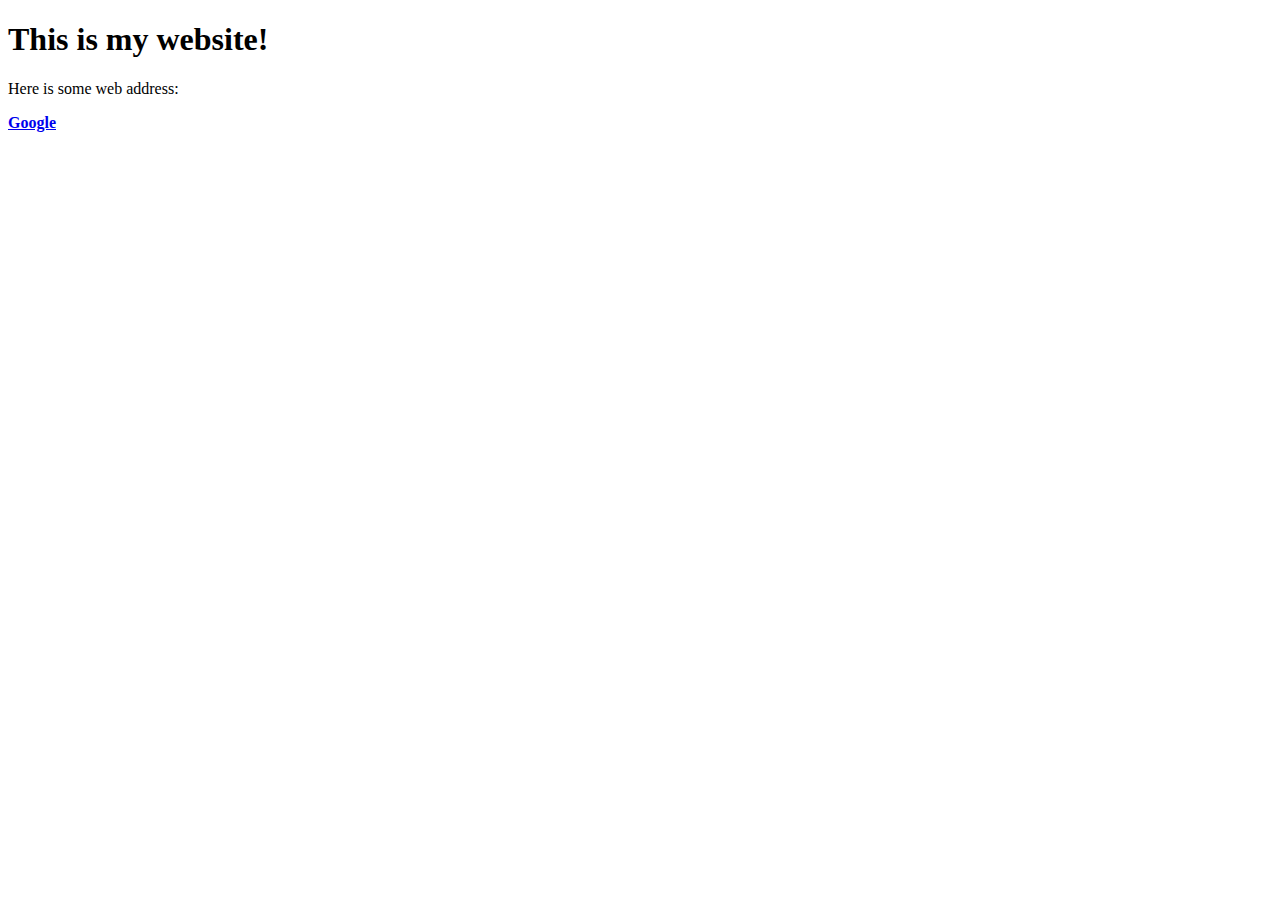
<file: Day-05/index.html>
<!DOCTYPE html>
<html>
<head>
<title>Home Page</title>
</head>
<body>

<h1>This is my website!</h1>

<p>Here is some web address:</p>


<a href="http://www.gooogle.com" target="">
<b>Google</b>
</a>





</body>
</html>
</file>
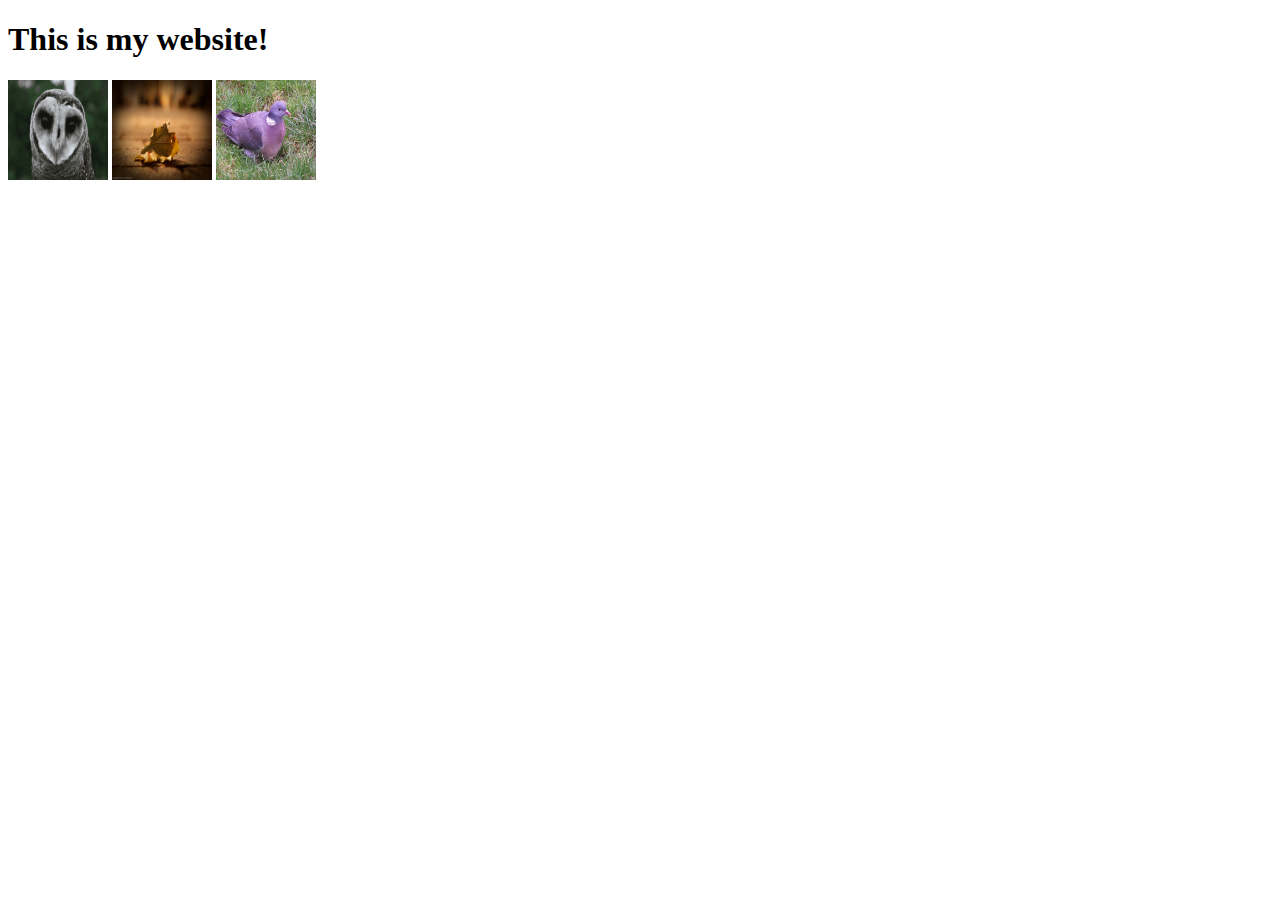
<file: Day-06/index.html>
<!DOCTYPE html>
<html>
<head>
<title>Home Page</title>
</head>
<body>

<h1>This is my website!</h1>

<img src="images/pakhi/vutum_pacha.jpg" width="100" height="100">
<img src="images/pata.jpg" width="100" height="100">
<img src="kobutor/kobutor.jpg" width="100" height="100">




</body>
</html>
</file>
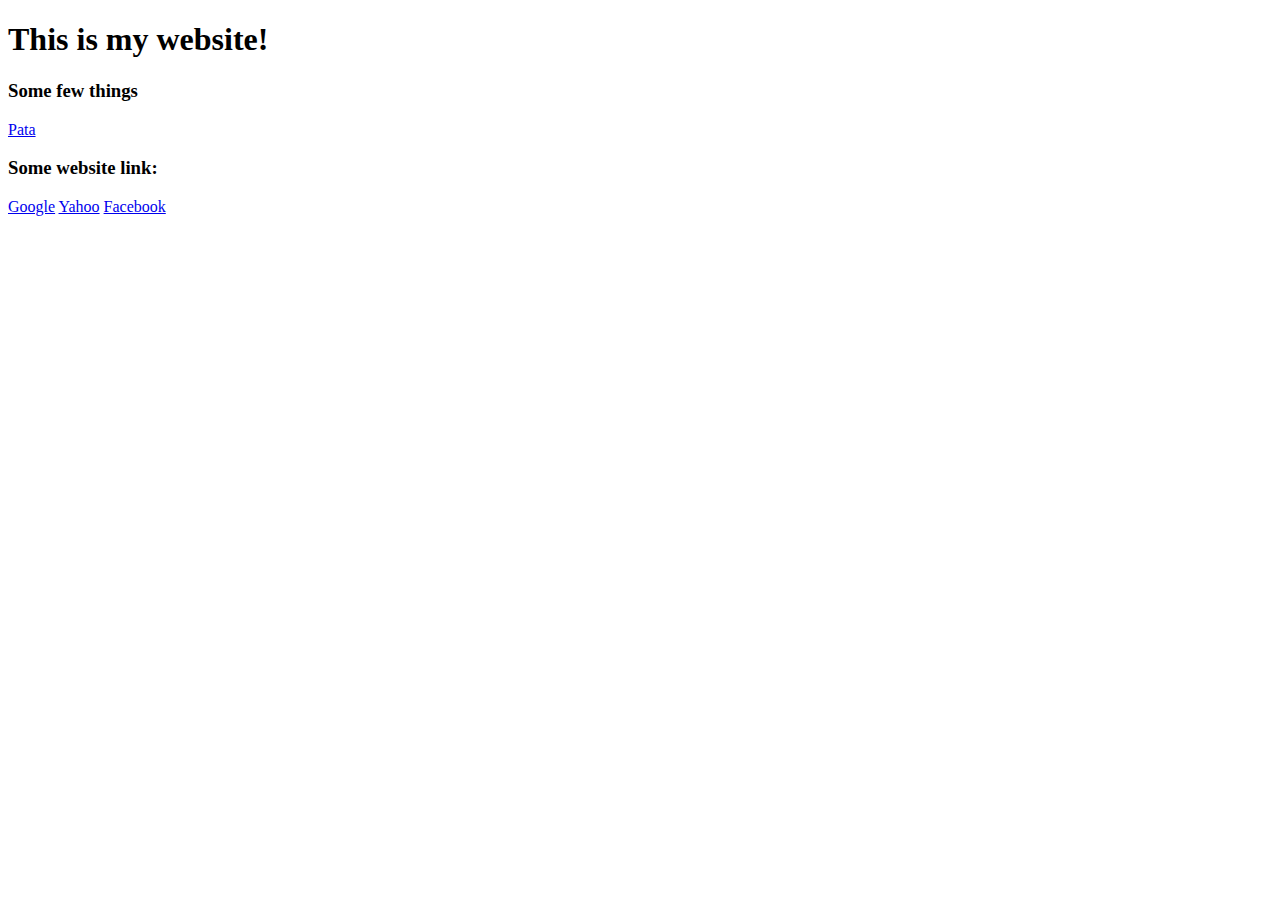
<file: Day-07/index.html>
<!DOCTYPE html>
<html>
<head>
<title>Home Page</title>
</head>
<body>

<h1>This is my website!</h1>

<h3>Some few things</h3>

<a href="pata.html">Pata</a> 



<h3>Some website link:</h3>
<a href="http://google.com" target="_blank">Google</a>
<a href="http://yahoo.com" target="_blank">Yahoo</a>
<a href="http://facebook.com" target="_blank">Facebook</a>




</body>
</html>
</file>
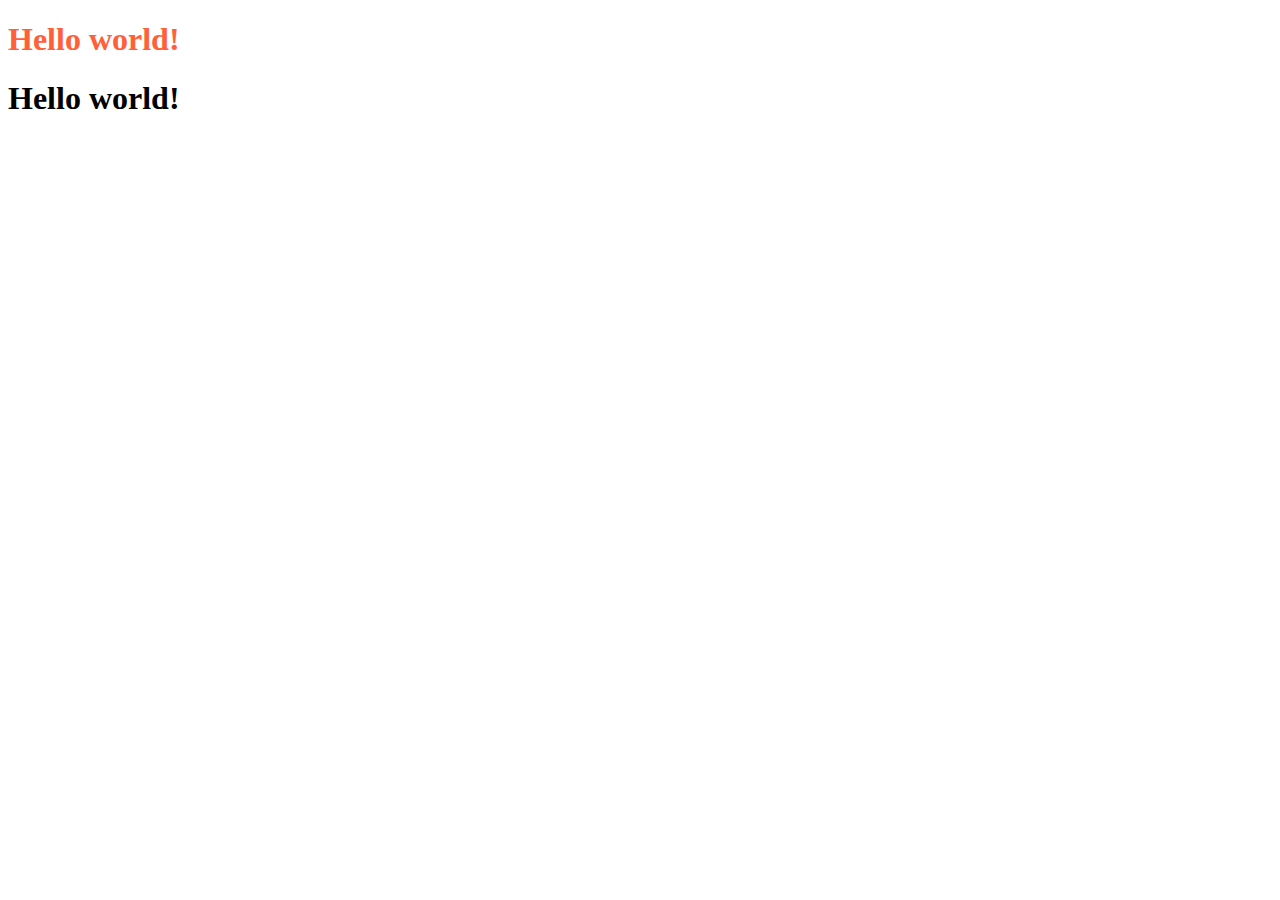
<file: Day-09/index.html>
<!DOCTYPE html>
<html>
<head>
<title>Home Page</title>
<style>

h1 {  }

</style>
</head>
<body>



<h1 style="color: #FF603A;">Hello world!</h1>
<h1>Hello world!</h1>


</body>
</html>
</file>
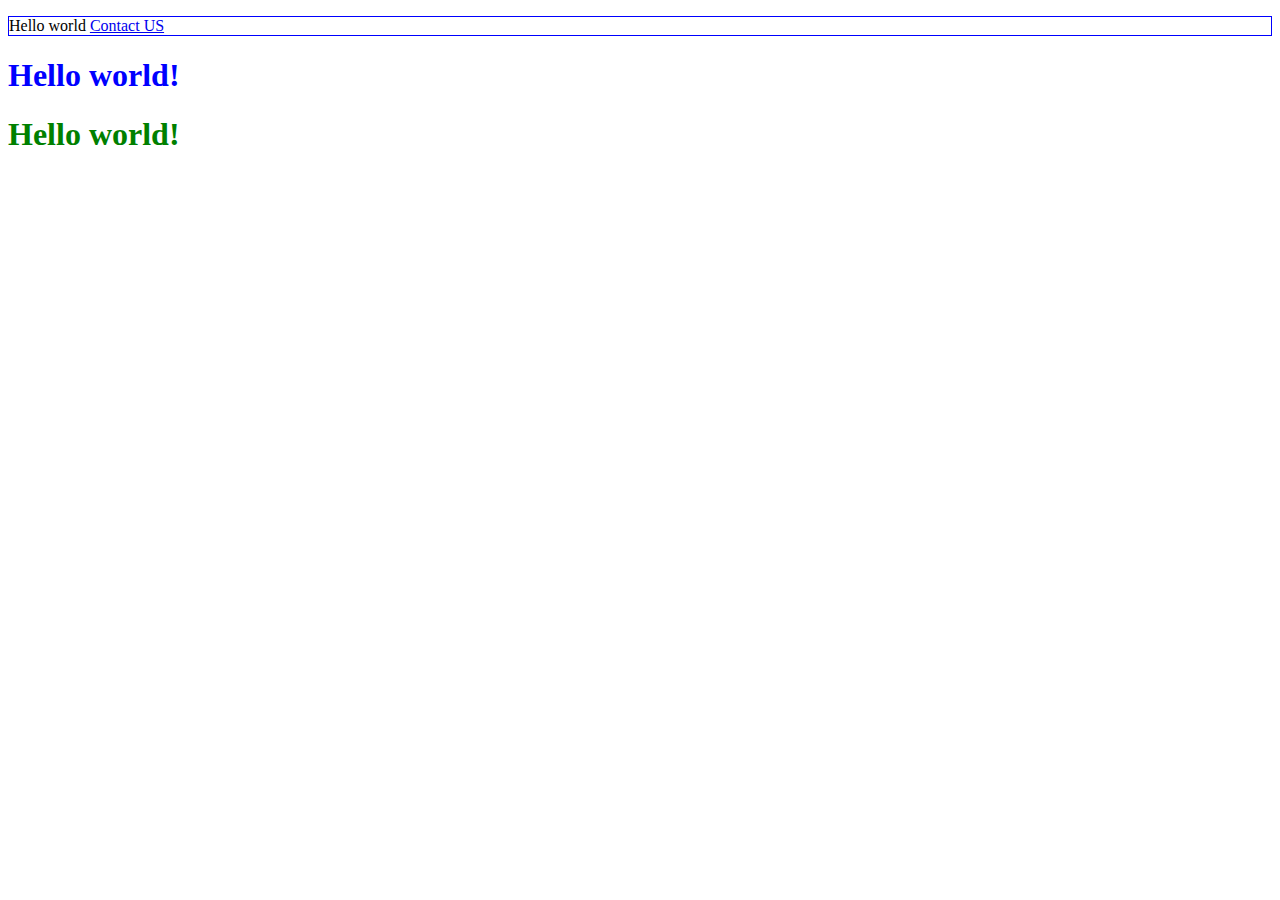
<file: Day-10/index.html>
<!DOCTYPE html>
<html>
<head>
<title>Home Page</title>
<link rel="stylesheet" href="style.css"/>

<style>

h1 { 

color: green;

 }

</style>

</head>
<body>

<p>Hello world 
<a href="contact.html">Contact US</a>
</p>

<h1 style="color: blue;">Hello world!</h1>
<h1>Hello world!</h1>


</body>
</html>
</file>
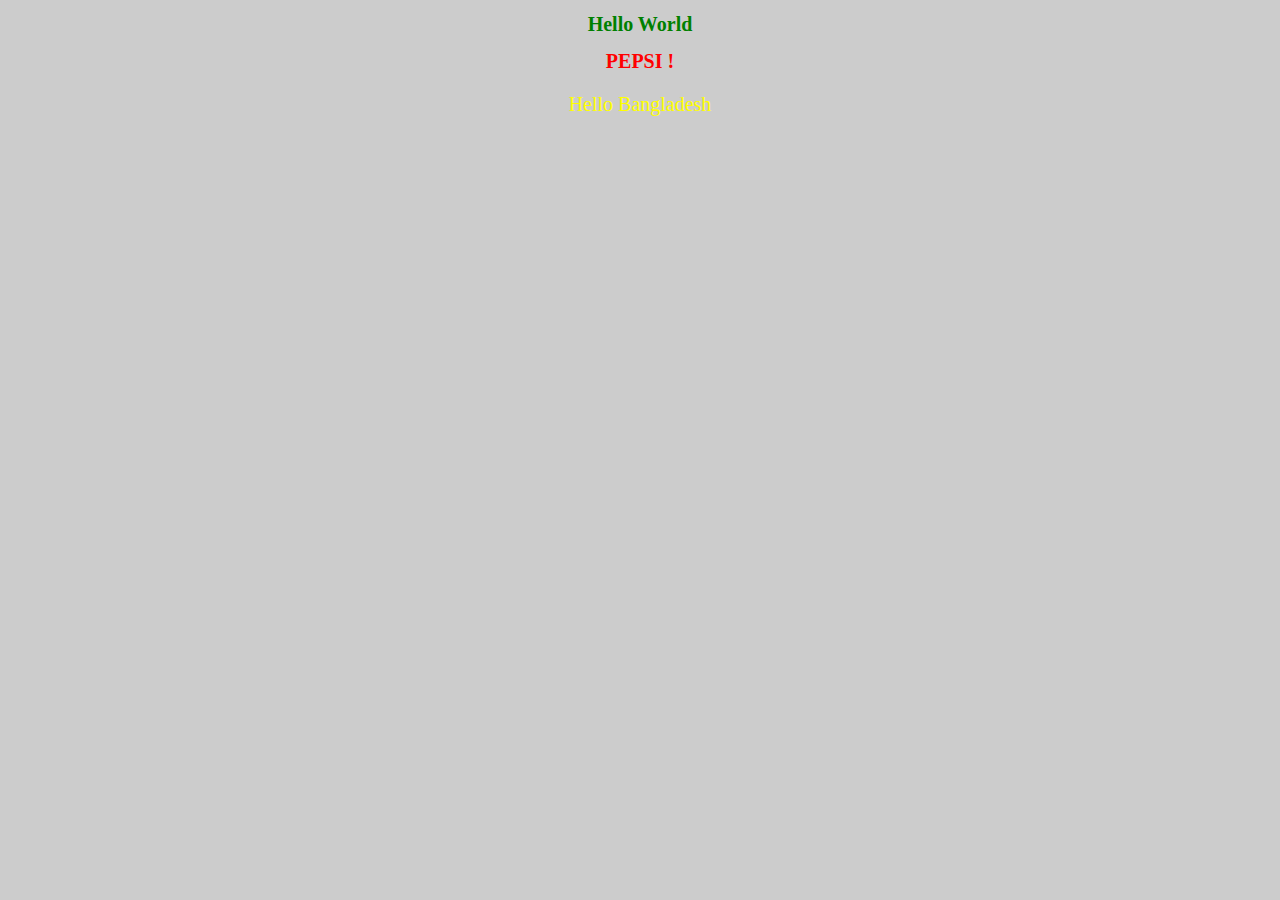
<file: Day-11/index.html>
<!DOCTYPE html>
<html>
<head>
<title>Home Page</title>
<link rel="stylesheet" href="style.css"/>
</head>
<body>



<h1 class="simple_text" id="simple_text">Hello World</h1>

<h1 class="pepsi_text">PEPSI !</h1>

<p class="simple_text">Hello Bangladesh</p>


<!-- This is Web page body -->
</body>
</html>
</file>
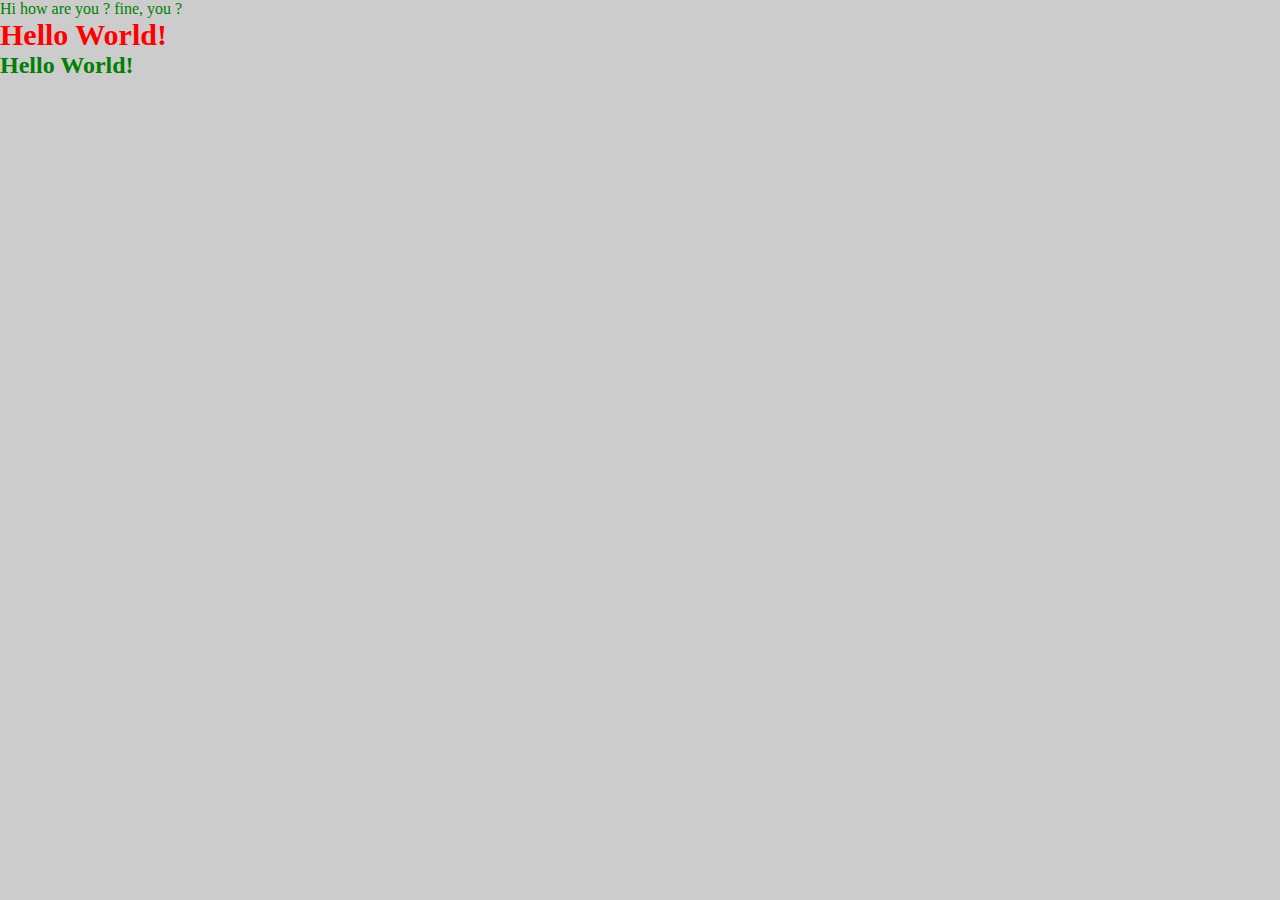
<file: Day-12/index.html>
<!DOCTYPE html>
<html>
<head>
<title>Home Page</title>
<link rel="stylesheet" href="style.css"/>
</head>
<body>
<div class="text">

<span>Hi how are you ?</span> fine, you ? 

<h1 class="h1_text">Hello World!</h1>
<h2>Hello World!</h2>


</div>
</body>
</html>
</file>
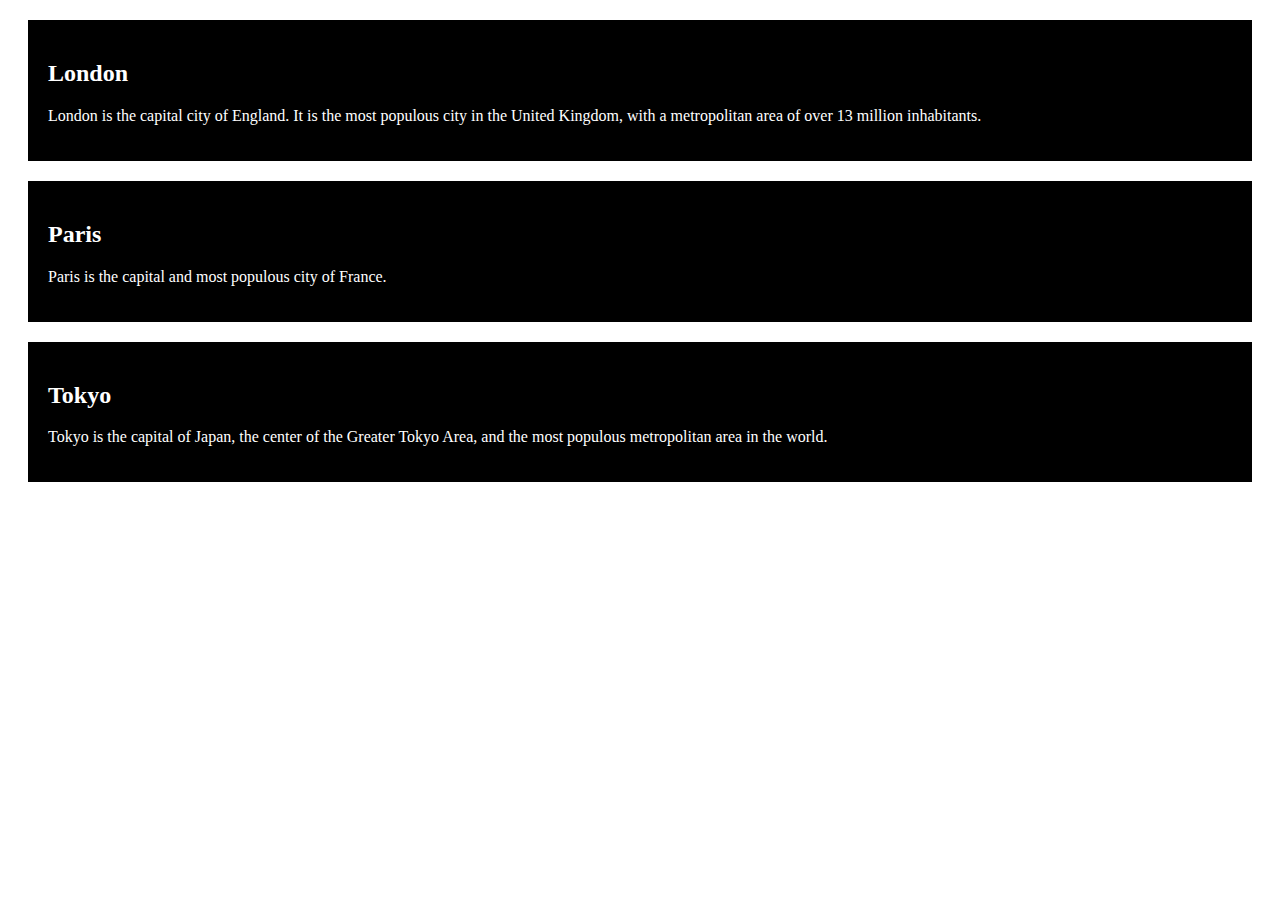
<file: Day-13/index.html>
<!DOCTYPE html>
<html>
<head>
<title>Page</title>
<link rel="stylesheet" href="style.css">
</head>
<body>

<div class="cities">
<h2 class="cities">London</h2>
<p>London <span class="cities">is the capital</span> city of England. It is the most populous city in the United Kingdom, with a metropolitan area of over 13 million inhabitants.</p>
</div>

<div class="cities">
<h2>Paris</h2>
<p>Paris is the capital and most populous city of France.</p>
</div>

<div class="cities">
<h2>Tokyo</h2>
<p>Tokyo is the capital of Japan, the center of the Greater Tokyo Area,
and the most populous metropolitan area in the world.</p>
</div>

</body>
</html>
</file>
<file: Day-10/style.css>
h1 {
	color: #f00;
}

p {
	border: 1px solid blue;
}
</file>
<file: Day-11/style.css>
body {
	background-color: #ccc;
}

.simple_text {
	color: #ff0;
	font-size: 20px;
	text-align: center;
}

#simple_text {
	color: green;
}

.pepsi_text {
	color: #f00;
	font-family: "! PEPSI !";
	font-size: 20px;
	text-align: center;
}















/*


body {
	background-color: #ccc;
}

h1 {
	color: #f00;
	font-family: "! PEPSI !";
	font-size: 20px;
	text-align: center;
}

p {
	border: 1px solid blue;
	text-align: right;
}

a {
	border: 1px solid red;
	
}

b {
	color: red;
}

strong {
	color: green;
}

*/
</file>
<file: Day-12/style.css>
* {
	margin: 0;
	padding: 0;	
}

body {
	background-color: #ccc;
}

/* This class for all Text */
.text, .h1_text {
	color: green;
}

/* Only for h1 text */
.h1_text {
	font-size: 30px;
	color: red;
}
</file>
<file: Day-13/style.css>
div.cities {
    background-color:black;
    color:white;
	
    margin:20px;
    padding:20px;
}
</file>
